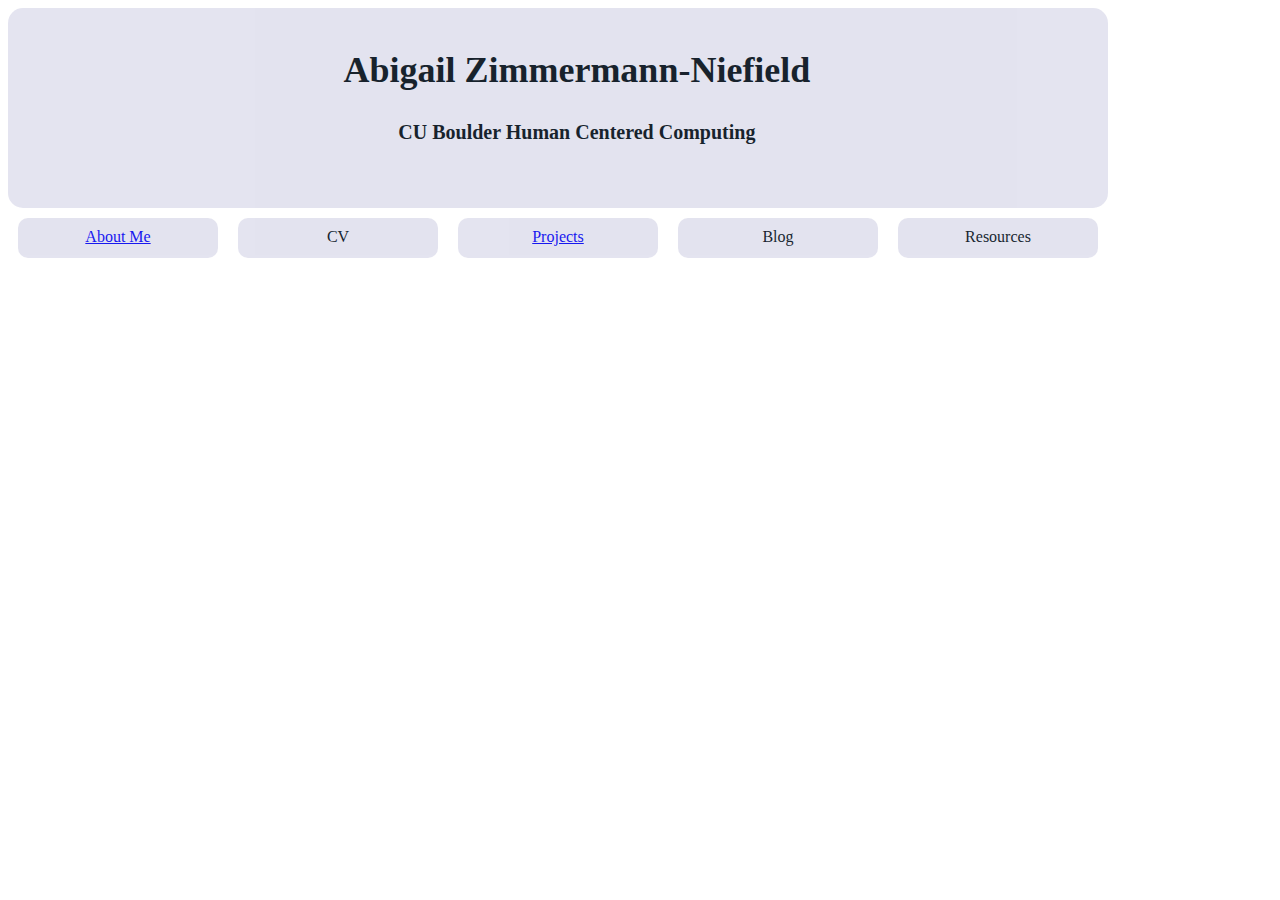
<file: index.html>
<!DOCTYPE html>
<html>
    <head>
        <link rel="stylesheet" type="text/css" href="stylesheet.css">
        <title>Abigail Zimmermann-Niefield</title>
    </head>
    <body>
        <div id="container">
            <div id="header">
                <div id="title">
                    <div style="text-align:center;padding-top:0.3cm;padding-left:1cm;">
                        <h2 style="font-size:36px">Abigail Zimmermann-Niefield </h2>
                        <h3 style="font-size:20px">CU Boulder Human Centered Computing</h3>
                    </div>
                </div>
                <div id="nav">
                    <div class="button"><a href="aboutme.html">About Me</a></div>
                    <div class="button">CV</div>
                    <div class="button"><a href="projects.html">Projects</a></div>
                    <div class="button">Blog</div>
                    <div class="button">Resources</div>
                </div>
            </div>
        </div>
  </body>
</html>
</file>
<file: stylesheet.css>
#title {
    width:1100px;
    height:200px;
    background-color:#e1e1ee;
    opacity:0.9;
    border-radius: 15px;
    font-family:Verdana;
    color:#000B16;
    float:center;
}

#nav {
    height:200px;
    width:1100px;
    float:center;
}

#me {
    height:175px;
    width:175px;
    float:left;
    padding:11px;
}

body {
    background-image:url(https://s-media-cache-ak0.pinimg.com/originals/e8/2e/c0/e82ec0c274c7cc89dbf478666c690433.jpg);
    background-size:cover;
    background-repeat:none;
}

.button {
    opacity:0.9;
    background-color:#e1e1ee;
    font-family:Verdana;
    color:#000B16;
    height:30px;
    width:200px;
    border-radius: 10px;
    padding-top: 10px;
    text-align: center;
    text-decoration: none;
    margin:10px;
    float:left;
}

.button:hover {
    background-color:#000B16;
    color:#e1e1ee;
}
</file>
